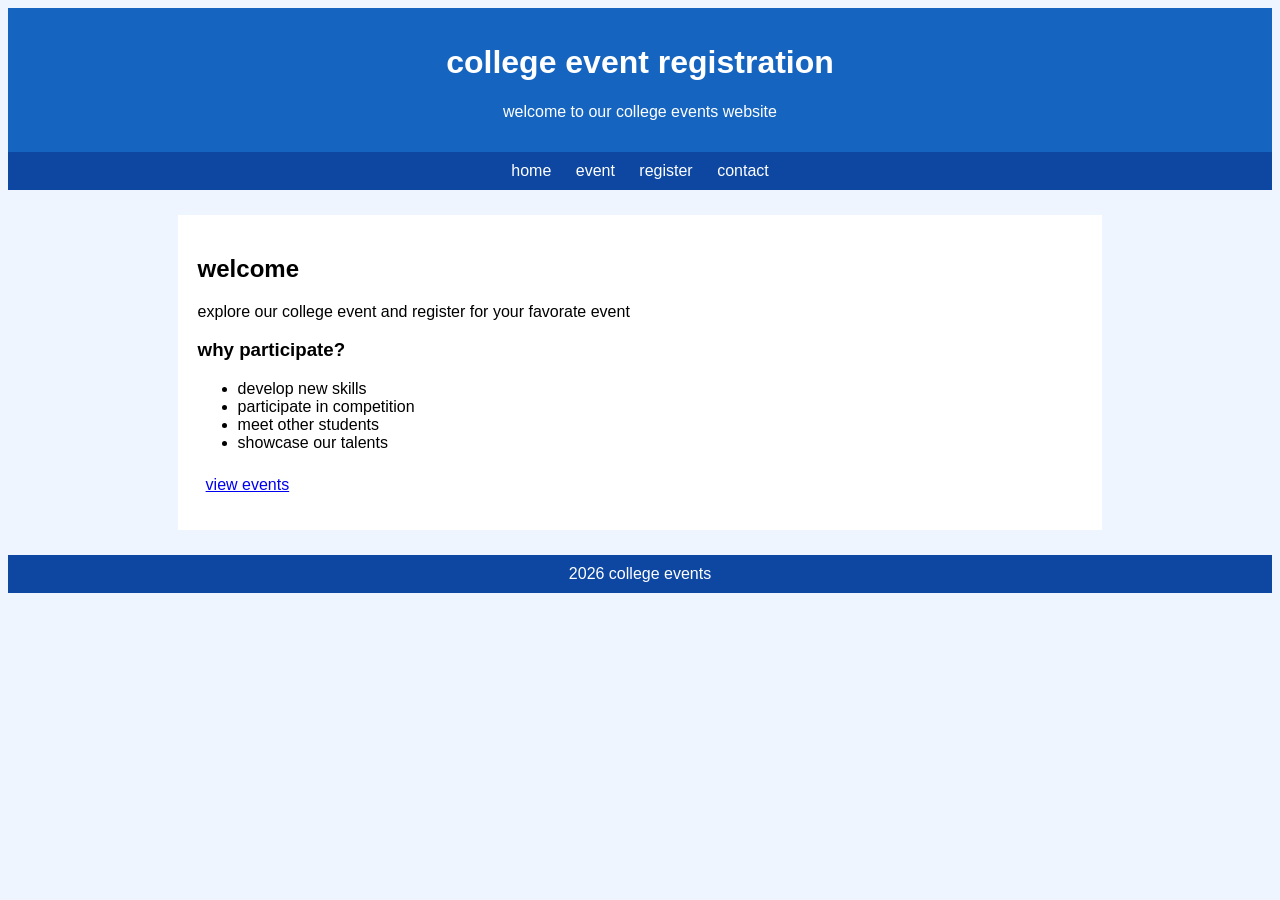
<file: PART B/INDEX.HTML>
<!DOCTYPE html>
<html>
    <head>
        <title>college events</title>
        <link rel="stylesheet"href="styles.css">
        </head>
        <body>
            <header>
            <h1>college event registration</h1>
             <p>welcome to our college events website</p>
            </header>
            <nav>
                <a href="index.html">home</a>
                <a href="events.html">event</a>
                <a href="registration.html">register</a>
                <a href="contact.html">contact</a>
            </nav>
            <div class="content">
                <h2>welcome</h2>
                <p> explore our college event and register for your favorate event</p>
                <h3>why participate?</h3>
                <ul>
                    <li>develop new skills</li>
                    <li>participate in competition</li>
                    <li>meet other students</li>
                    <li>showcase our talents</li>
                </ul>
                <a class="button"href="events.html">view events</a>
            </div>
        
        <footer>2026 college events</footer>

</body>
</html>
</file>
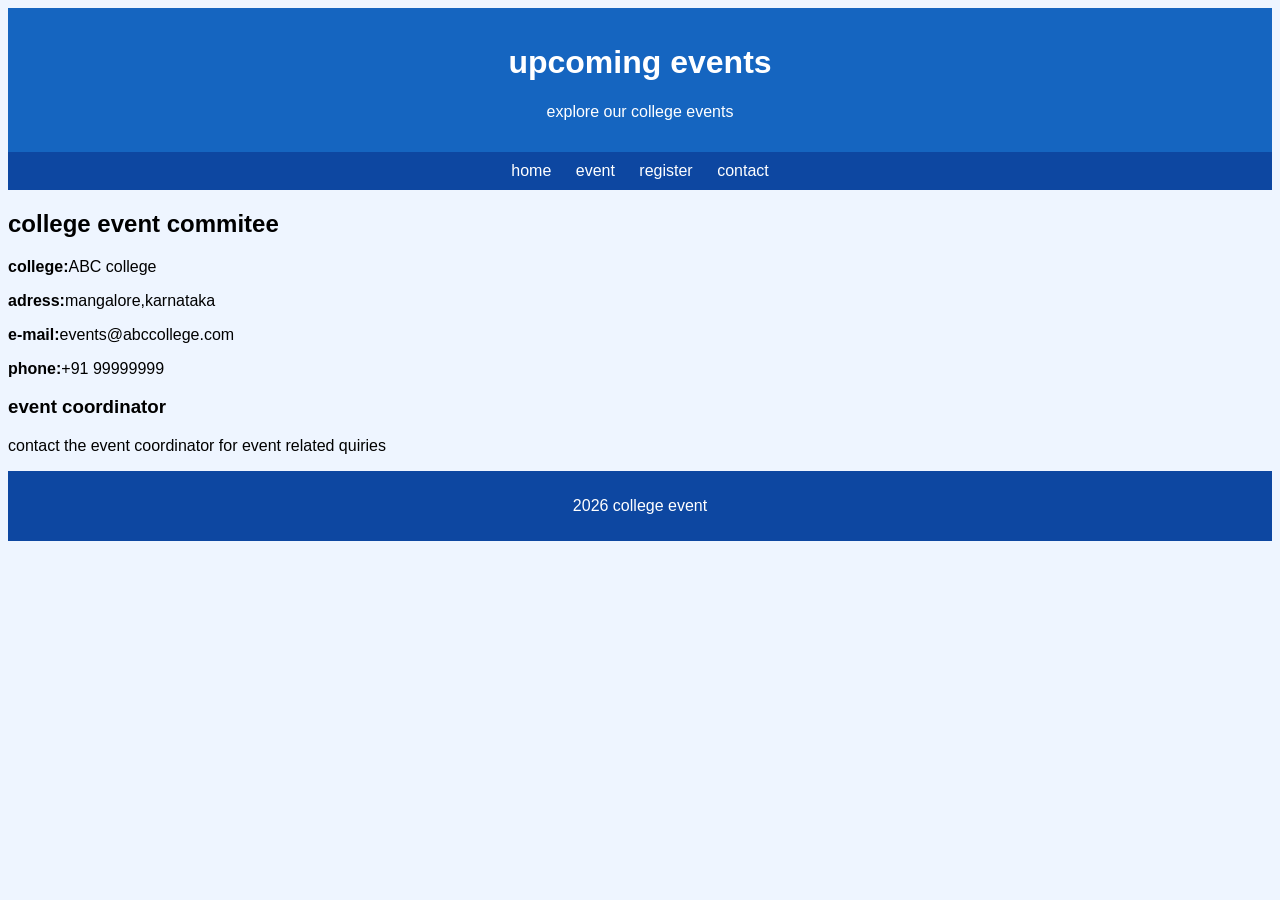
<file: PART B/contact.html>
<!DOCTYPE html>
<html>
    <head>
        <title>events</title>
        <link rel="stylesheet"href="styles.css">
        </head>
        <body>
            <header>
            <h1>upcoming events</h1>
             <p>explore our college events </p>
            </header>
            <nav>
                <a href="index.html">home</a>
                <a href="events.html">event</a>
                <a href="registration.html">register</a>
                <a href="contact.html">contact</a>
            </nav>
            <div clas="content">
            <h2>college event commitee</h2>
            <p><b>college:</b>ABC college</p>
            <p><b>adress:</b>mangalore,karnataka</p>
            <p><b>e-mail:</b>events@abccollege.com</p>
            <p><b>phone:</b>+91 99999999</p>
            <h3>event coordinator</h3>
            <p>contact the event coordinator for event related quiries</p>
            </div>
            <footer>
                <p>2026 college event</p>
            </footer>
            </body>
            </html>
</file>
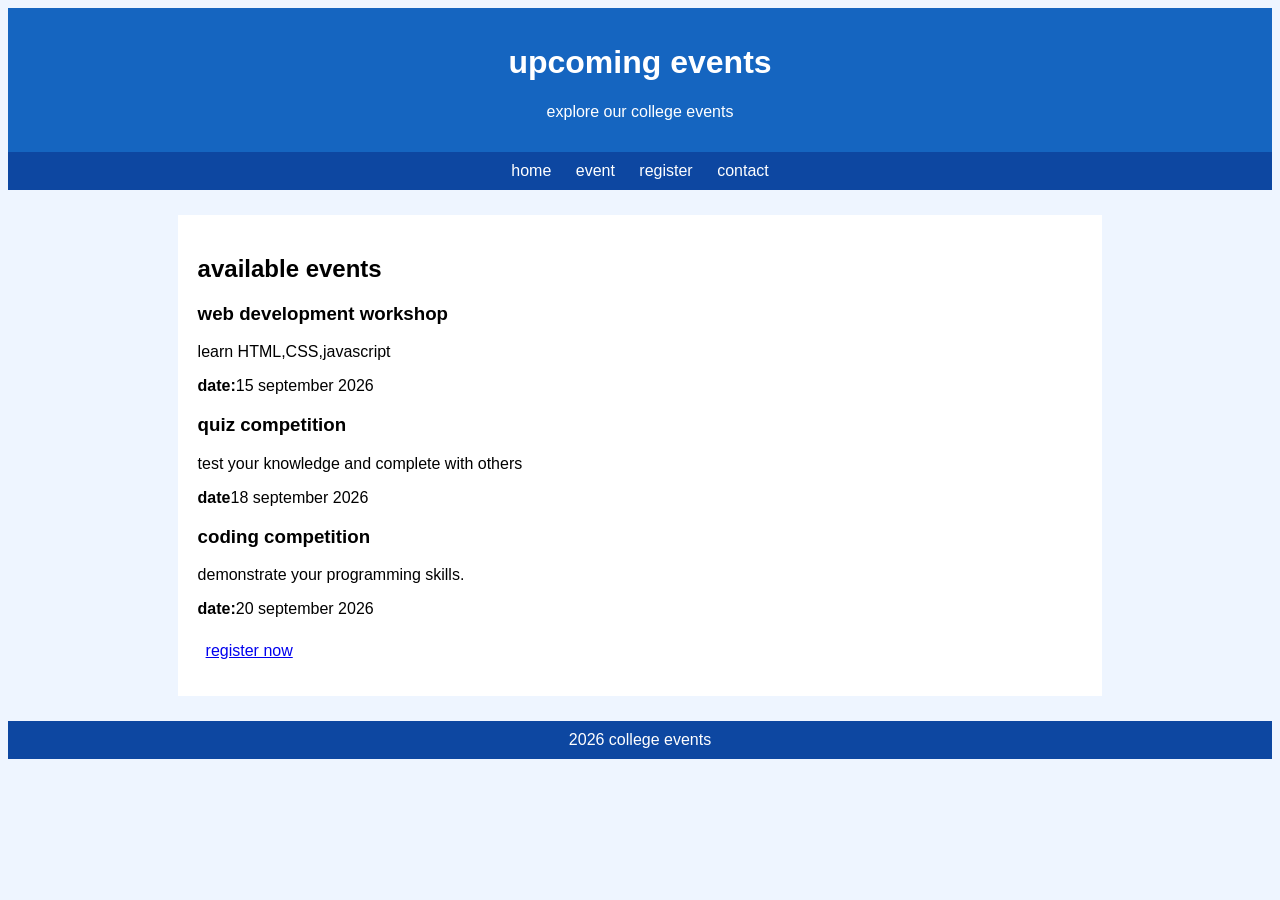
<file: PART B/events.html>
<!DOCTYPE html>
<html>
    <head>
        <title>events</title>
        <link rel="stylesheet"href="styles.css">
        </head>
        <body>
            <header>
            <h1>upcoming events</h1>
             <p>explore our college events </p>
            </header>
            <nav>
                <a href="index.html">home</a>
                <a href="events.html">event</a>
                <a href="registration.html">register</a>
                <a href="contact.html">contact</a>
            </nav>
            <div class="content">
                <h2>available events</h2>
                <h3>web development workshop</h3>
                <p> learn HTML,CSS,javascript</p>
                <p><b>date:</b>15 september 2026</p>
                <h3>quiz competition</h3>
                <p>test your knowledge and complete with others</p>
                <p><b>date</b>18 september 2026</p>
                <h3>coding competition</h3>
                <p>demonstrate your programming skills.</p>
                <p><b>date:</b>20 september 2026</p>
                <a class="button"href="registration.html">register now</a>
            </div>
        
        <footer>2026 college events</footer>

</body>
</html>
</file>
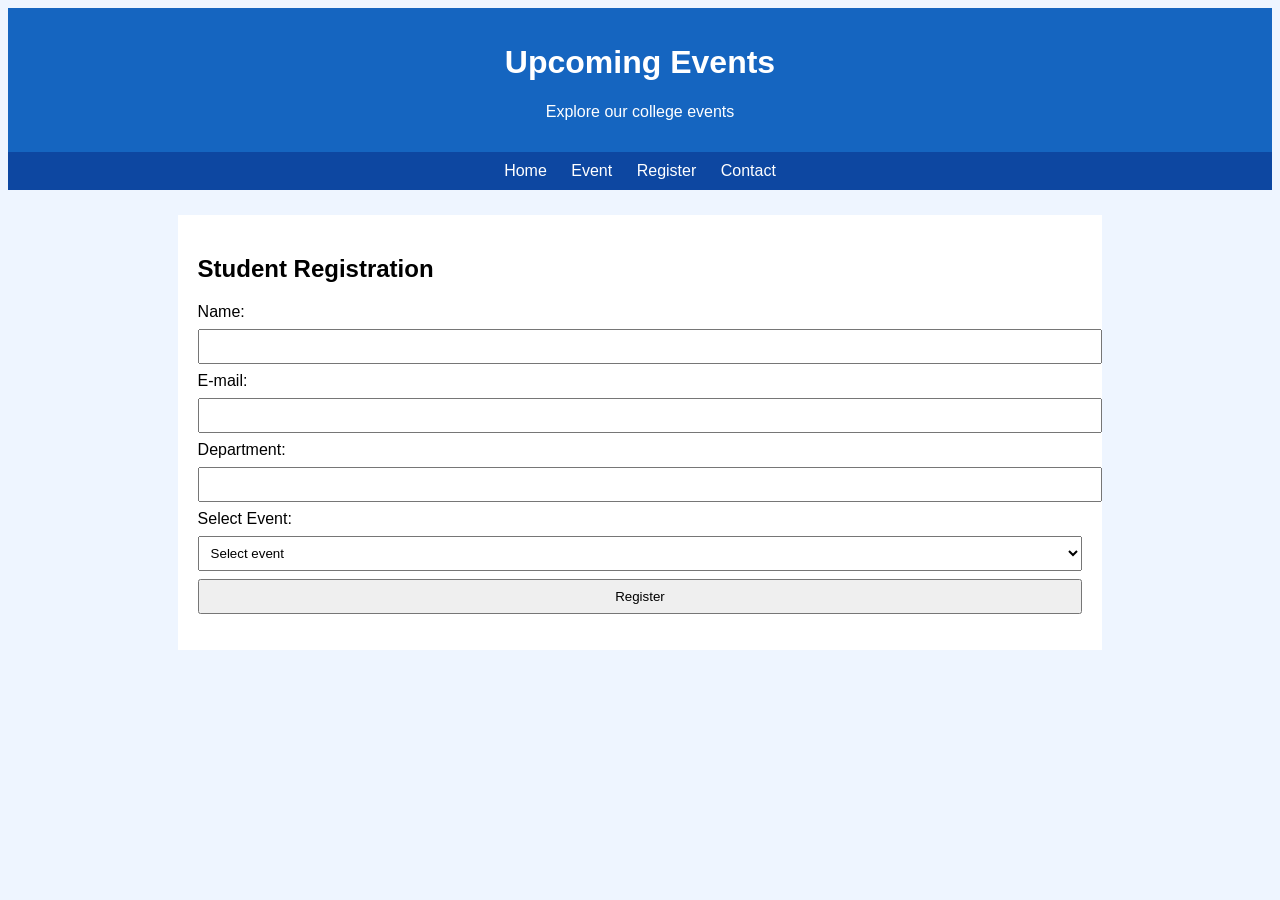
<file: PART B/registration.html>
<!DOCTYPE html>
<html>
<head>
    <title>Events</title>
    <link rel="stylesheet" href="styles.css">
</head>

<body>
    <header>
        <h1>Upcoming Events</h1>
        <p>Explore our college events</p>
    </header>

    <nav>
        <a href="index.html">Home</a>
        <a href="events.html">Event</a>
        <a href="registration.html">Register</a>
        <a href="contact.html">Contact</a>
    </nav>

    <div class="content">
        <h2>Student Registration</h2>

        <form onsubmit="registerstudent(event)">
            <label>Name:</label>
            <input type="text" id="name" required>

            <label>E-mail:</label>
            <input type="email" id="email" required>

            <label>Department:</label>
            <input type="text" id="department" required>

            <label>Select Event:</label>
            <select id="event" required>
                <option value="">Select event</option>
                <option value="Web Development Workshop">
                    Web Development Workshop
                </option>
                <option value="Quiz Competition">
                    Quiz Competition
                </option>
                <option value="Coding Competition">
                    Coding Competition
                </option>
            </select>

            <button type="submit">Register</button>
        </form>

        <p id="message"></p>
    </div>

    <script>
        function registerstudent(event) {
            event.preventDefault();

            let name = document.getElementById("name").value;
            let selectedEvent = document.getElementById("event").value;

            document.getElementById("message").innerHTML =
                "Successfully registered!<br>" +
                "Welcome " + name + "<br>" +
                "Event: " + selectedEvent;

            document.getElementById("message").style.display = "block";
        }
    </script>
</body>
</html>
</file>
<file: PART B/styles.css>
body{
    margin:();
    font-family:arial;
    background-color:#eef5ff;
}
header{
    text-align:center;
    background-color:#1565c0;
    color:white;
    padding:15px;
}
nav{
    text-align:center;
    background-color:#0d47a1;
    padding:10px;

}
nav a{
    color:white;
    text-decoration:none;
    margin:10px;
}
.content{
    width:70%;
    margin:25px auto;
    padding:20px;
    background-color:white;
}
.button,button{
    display:block;
    width:100%;
    padding:8px;
    margin:8px 0;
}
input,select{
     display:block;
    width:100%;
    padding:8px;
    margin:8px 0;
}
footer{
    text-align:center;
    padding:10px;
    background-color:#0d47a1;
    color:white;
}
.message{
    margin-top:15px;
    padding:10px;
    background-color:#dff0d8;
    color:green;
    text-align:center;
}
</file>
